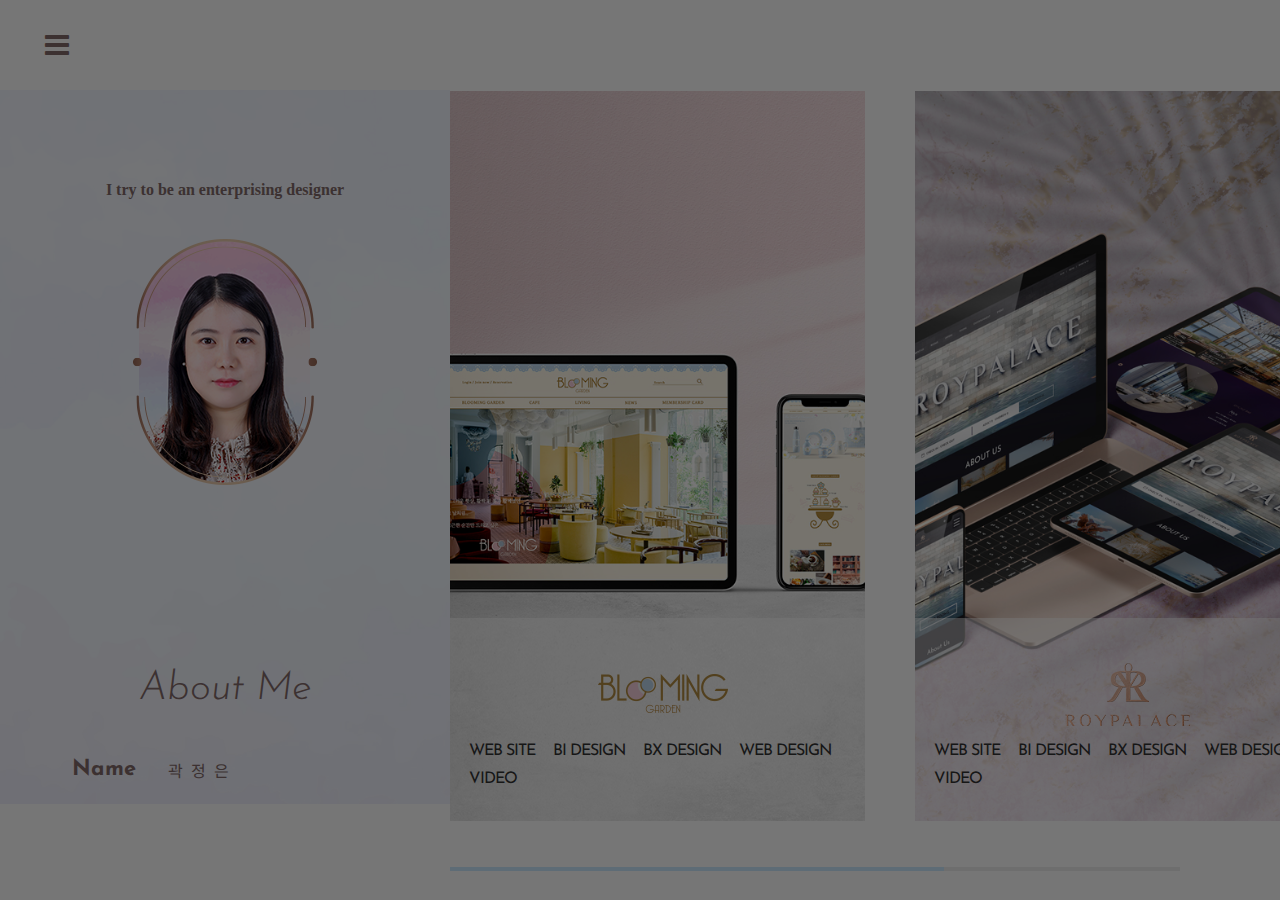
<file: index.html>
<!DOCTYPE html>
<html lang="ko">
<head>
	<title>곽정은 포트폴리오</title>
	<meta charset="UTF-8">
	<meta name="description" content="Nissa Photography studio html template">
	<meta name="keywords" content="industry, html">
	<meta name="viewport" content="width=device-width, initial-scale=1.0">
	
	<!-- Favicon -->
	<link rel="icon" type="image/png" sizes="32x32" href="img/favicon.png">

	<!-- Stylesheets -->
	<link rel="stylesheet" href="css/bootstrap.min.css"/>
	<link rel="stylesheet" href="css/font-awesome.min.css"/>
	<link rel="stylesheet" href="css/magnific-popup.css"/>
	<link rel="stylesheet" href="css/owl.carousel.min.css"/>

	<!-- Main Stylesheets -->
	<link rel="stylesheet" href="css/style.css"/>
	
	<!--[if lt IE 9]>
		<script src="https://oss.maxcdn.com/html5shiv/3.7.2/html5shiv.min.js"></script>
		<script src="https://oss.maxcdn.com/respond/1.4.2/respond.min.js"></script>
	<![endif]-->
	<!-- Fonts -->
	<link rel="preconnect" href="https://fonts.gstatic.com">
	<link href="https://fonts.googleapis.com/css2?family=Josefin+Sans:ital,wght@0,300;0,400;0,500;1,300;1,400;1,500&family=Noto+Sans+KR:wght@300;400&display=swap" rel="stylesheet">
	<link href="http://fonts.cdnfonts.com/css/amalina" rel="stylesheet">
</head>
<body>
	<!-- Page Preloder -->
	<div id="preloder">
		<div class="loader"></div>
	</div>

	<!-- Main section start -->
	<div class="main-site-warp">
		<div class="site-menu-warp">
			<div class="close-menu">×</div>
			<!-- Main menu -->
			<ul class="site-menu">
				<li><a href="index.html" class="active">Home</a></li>
				<li>
					<a href="#">BLOOMING GARDEN</a>
					<ul class="submenu">
							<li><a href="https://jeongeun256.github.io/blooming_garden/index.html" target="_blank">WEB SITE</a></li>
							<li><a href="sub/sub1/bi_guide.html" class="btn1_2" target="_blank">BI DESIGN</a></li>
							<li><a href="sub/sub1/magazine/bx_guide.html" class="btn1_3" target="_blank">BX DESIGN</a></li>
							<li><a href="sub/sub1/wd_guide.html" class="btn1_4" target="_blank">WEB DESIGN</a></li>
							<li><a href="sub/sub1/brand_video.html" class="btn1_5" target="_blank">VIDEO</a></li>
					</ul>
				</li>
				<li>
					<a href="#">ROYPALACE</a>
					<ul class="submenu">
						<li><a href=https://jeongeun256.github.io/roypalace/index.html" target="_blank">WEB SITE</a></li>
						<li><a href="sub/sub2/bi_guide.html" class="btn2_2" target="_blank">BI DESIGN</a></li>
						<li><a href="https://jeongeun256.github.io/portpolio/sub/sub2/magazine/bx_guide.html" class="btn2_3" target="_blank">BX DESIGN</a></li>
						<li><a href="sub/sub2/wd_guide.html" class="btn2_4" target="_blank">WEB DESIGN</a></li>
						<li><a href="sub/sub2/brand_video.html" class="btn2_5" target="_blank">VIDEO</a></li>
					</ul>
				</li>
				<li><a href="sub/sub3/magazine/bx_guide.html" target="_blank">FASHION PORTFOLIO</a></li>
			</ul>
		</div>
		<header class="header-section">
			<div class="nav-switch">
				<i class="fa fa-bars"></i>
			</div>
			<div class="header-social">
				<!--<a href=""><i class="fa fa-pinterest"></i></a>
				<a href=""><i class="fa fa-facebook"></i></a>
				<a href=""><i class="fa fa-twitter"></i></a>
				<a href=""><i class="fa fa-dribbble"></i></a>
				<a href=""><i class="fa fa-behance"></i></a>-->
			</div>
		</header>
		<div class="site-content-warp">
			<!-- Left Side section -->
			<div class="main-sidebar" id="profile">
				<div class="mb-warp">
					<a href="index.html" class="site-logo">
						<h3>I try to be an enterprising designer</h3>
						<p><img src="img/profile/id_photo.png" alt="id_photo"></p>
					</a>
					<div class="about-info">
						<h4>About Me</h4>
						<div class="about_me"> 
						<table class="profile">
							<tr>
								<th>Name</th>
								<td>곽 정 은</td>
							</tr>
							<tr>
								<th>Birth</th>
								<td>1990.01.19</td>
							</tr>
							<tr>
								<th>Contact</th>
								<td>
									<span>010.3254.2569</span>
									<span>j2562569@naver.com</span>
								</td>
							</tr>
						</table>					
						<p>어릴적 그림을 그리는 것을 좋아하여,</p>
						<p>고등학생때부터 영상디자인 또는 시각디자인을 배우며,</p>
						<p>대학생때는 패션디자인을,</p>
						<p>이번에는 웹디자인을 배우며,</p>
						<p>한 단계, 한 단계 거듭나도록 노력했습니다.</p>
						<p>점점 다양해지는 트렌드에 민감하게 받아드리면서도</p> 
						<p>기존의 있는 고유함도 함께 지킬 수 있는</p> 
						<p>진취적인 디자이너가 되고자합니다.</p>
						</div>
						<h4>Education</h4>
						<table class="education">
							<tr>
								<td></td>
								<th></th>
								<td>
									<span>2008. 02</span>
									<span>부산영상고등학교</span>
									<span>영상디자인과 졸업</span>
								</td>					
							</tr>
							<tr>
								<td>
									<p>2012. 02</p>
									<p>신라대학교</p>
									<p>패션산업학부</p>
									<p>패션소재디자인 졸업</p>
								</td>
								<th></th>
								<td></td>
							</tr>
							<tr>
								<td></td>
								<th></th>
								<td>
									<span>2014. 08</span>
									<span>신라대학교 일반대학원</span>
									<span>의류학과 이학석사</span>
								</td>					
							</tr>
							<tr>
								<td>
									<p>2021. 06</p>
									<p>나래디자인학원</p>
									<p>웹콘텐츠제작</p>
									<p>과정 수료</p>
									<p style="font-size:10px;line-height:20px;">UIUX디자인 & 웹퍼블리싱 & 영상편집</p>
								</td>
								<th></th>
								<td></td>
							</tr>							
						</table>	
						<h4>Career</h4>
						<table class="education">
							<tr>
								<td></td>
								<th></th>
								<td>
									<span>2011.09~2015.07</span>
									<span>신라대학교 디지털패션센터	</span>
									<span>보조 연구원</span>
								</td>					
							</tr>
							<tr>
								<td>
									<p>2015.07~2016.09</p>
									<p>부산평화도매시장</p>
									<p>여성의류매장 스타일</p>
									<p>디자이너</p>
								</td>
								<th></th>
								<td></td>
							</tr>
							<tr>
								<td></td>
								<th></th>
								<td>
									<span>2017.01~2019.01</span>
									<span>리빙패브릭</span>
									<span>온라인쇼핑몰 코지코튼</span>
									<span>디자이너 겸 대리</span>
								</td>					
							</tr>
							<tr>
								<td>
									<p>2019.02~2020.12</p>
									<p>부산미술협회주관</p>
									<p>용두산공원 미술의 거리</p>
									<p>매니저 겸 입주작가</p>
								</td>
								<th></th>
								<td></td>
							</tr>	
							<tr>
								<td></td>
								<th></th>
								<td>
									<span>2021.08~현재</span>
									<span></span>
									<span>나래디자인학원</span>
									<span>디지털 디자인 강사</span>
								</td>					
							</tr>
							<tr>				
						</table>	
						<h4>Skills</h4>
						<div class="skills">
							<div class="graph skill_1">							
								<span>Illustrator</span>
							</div>
							<div class="graph skill_2">							
								<span>Photoshop</span>
							</div>
							<div class="graph skill_3">							
								<span>Indesign</span>
							</div>
							<div class="graph skill_4">							
								<span>XD</span>
							</div>
							<div class="graph skill_5">							
								<span>HTML</span>
							</div>
							<div class="graph skill_6">							
								<span>CSS</span>
							</div>
							<div class="graph skill_7">							
								<span>JQuery</span>
							</div>
							<div class="graph skill_8">							
								<span>Premiere Pro</span>
							</div>
							<div class="graph skill_9">							
								<span>After Effects</span>
							</div>
						<h4>License</h4>
						</div>						
						<div class="license">
							<p>컴퓨터그래픽스운용기능사 │ 2007.07.16  │한국산업인력공단</p>
							<p>컬러리스트산업기사 │2010.10.29 │한국산업인력공단</p>
							<p>웹디자인기능사 │2015. 09. 25 │한국산업인력공단</p>
							<p>GTQ그래픽기술자격 1급 │2021.04.16 │한국생산성본부</p>
							<p>전자출판기능사 │2023.04.19 │한국산업인력공단</p>
							<p>직업능력훈련개발교사 디자인 3급 │2023.06.15 │부산지방고용노동청장</p>
						</div>
					</div>
				</div>
			</div>
			<!-- Left Side section end -->
			<!-- Page start -->
			<div class="page-section">
				<div class="hero-section">
					<div class="hero-scroll">
						<div class="hero-track">
							<div class="hs-item set-bg hs-item1" data-setbg="img/bg/bg1_1.jpg">
								<div class="hs-item set-bg bi_img image" data-setbg="img/bg/bg1_2.jpg"></div>
								<div class="hs-item set-bg bx_img image" data-setbg="img/bg/bg1_3.jpg"></div>
								<div class="hs-item set-bg wd_img image" data-setbg="img/bg/bg1_4.jpg"></div>
								<div class="hs-item set-bg video_img image" data-setbg="img/bg/bg1_5.jpg"></div>
								<div class="hs-info hs-bg">
									<h5><img src="img/logo/logo_1.png"></h5>
									<ul class="sub_list sub1">
										<li><a href="https://jeongeun256.github.io/blooming_garden/index.html" target="_blank">WEB SITE</a></li>
										<li><a href="sub/sub1/bi_guide.html" class="btn1_2" target="_blank">BI DESIGN</a></li>
										<li><a href="sub/sub1/magazine/bx_guide.html" class="btn1_3" target="_blank">BX DESIGN</a></li>
										<li><a href="sub/sub1/wd_guide.html" class="btn1_4" target="_blank">WEB DESIGN</a></li>
										<li><a href="sub/sub1/brand_video.html" class="btn1_5" target="_blank">VIDEO</a></li>
								</div>
							</div>
							<div class="hs-item set-bg hs-item1" data-setbg="img/bg/bg2_1.jpg">
								<div class="hs-item set-bg bi_img2 image" data-setbg="img/bg/bg2_2.jpg"></div>
								<div class="hs-item set-bg bx_img2 image" data-setbg="img/bg/bg2_3.jpg"></div>
								<div class="hs-item set-bg wd_img2 image" data-setbg="img/bg/bg2_4.jpg"></div>
								<div class="hs-item set-bg video_img2 image" data-setbg="img/bg/bg2_5.jpg"></div>
								<div class="hs-info hs-bg">
									<h5><img src="img/logo/logo_2.png"></h5>
									<ul class="sub_list sub2">
										<li><a href="https://jeongeun256.github.io/roypalace/index.html" target="_blank">WEB SITE</a></li>
										<li><a href="sub/sub2/bi_guide.html" class="btn2_2" target="_blank">BI DESIGN</a></li>
										<li><a href="sub/sub2/magazine/bx_guide.html" class="btn2_3" target="_blank">BX DESIGN</a></li>
										<li><a href="sub/sub2/wd_guide.html" class="btn2_4" target="_blank">WEB DESIGN</a></li>
										<li><a href="sub/sub2/brand_video.html" class="btn2_5" target="_blank">VIDEO</a></li>
									</ul>
								</div>
							</div>
							<div class="hs-item set-bg hs-item1" data-setbg="img/bg/bg3.jpg">
								<div class="hs-info hs-bg">	
									<h5><img src="img/logo/logo_3.png"></h5>
									<ul class="sub_list sub3">
										<li><a href="sub/sub3/magazine/bx_guide.html" target="_blank">FASHION PORTFOLIO</a></li>
									</ul>
								</div>	
							</div>
						</div>
					</div>
				</div>
			</div>
		</div>
	</div>
			<!-- Page end -->
		</div>
		<div class="copyright"></div>
	</div>
	<!-- Main section end -->
	
	<!--====== Javascripts & Jquery ======-->
	<script src="js/jquery-3.2.1.min.js"></script>
	<script src="js/bootstrap.min.js"></script>
	<script src="js/owl.carousel.min.js"></script>
	<script src="js/jquery.nicescroll.min.js"></script>
	<script src="js/circle-progress.min.js"></script>
	<script src="js/jquery.magnific-popup.min.js"></script>
	<script src="js/main.js"></script>
	<script src="js/jquery-1.12.4.min.js"></script>
	<script src="js/script.js"></script>
	</body>
</html>
</file>
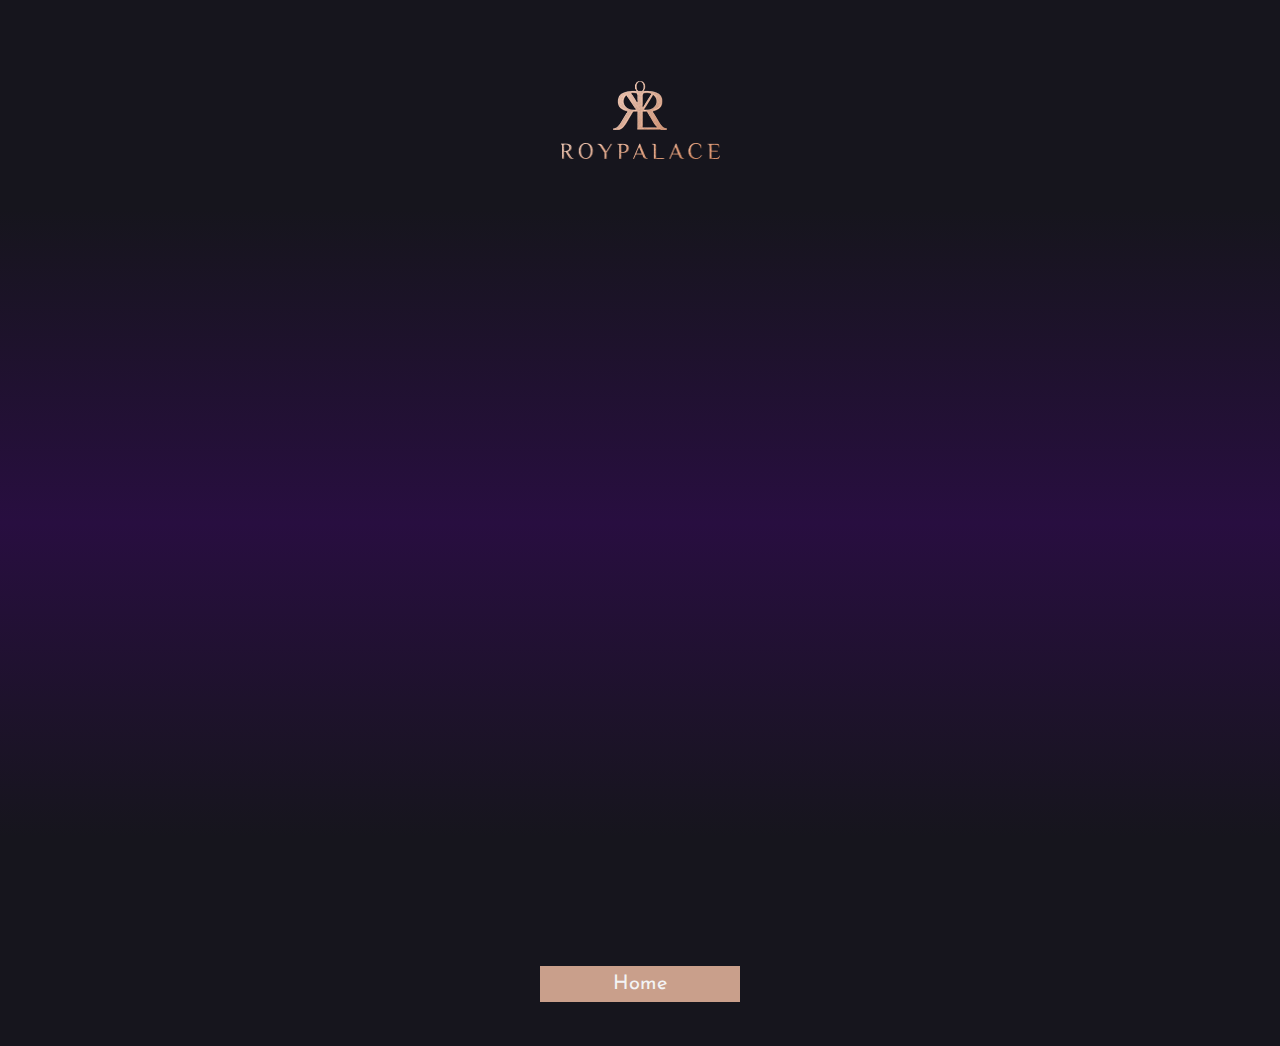
<file: sub/sub2/brand_video.html>
<!DOCTYPE html>
<html lang="ko">
	<head>
		<meta charset="utf-8">
		<meta http-equiv="X-UA-Compatible" content="IE=edge">
		<meta name="viewport" content="width=1200px">
		<title>R O Y P A L A C E Brand Video</title>
		<link rel="icon" type="image/png" sizes="32x32" href="images/favicon.png">
		<link href="css/brand_video.css" rel="stylesheet" type="text/css">
		<!-- Fonts -->
		<link rel="preconnect" href="https://fonts.gstatic.com">
		<link href="https://fonts.googleapis.com/css2?family=Josefin+Sans:ital,wght@0,300;0,400;0,500;1,300;1,400;1,500&family=Noto+Sans+KR:wght@300;400&display=swap" rel="stylesheet">
		<link href="http://fonts.cdnfonts.com/css/amalina" rel="stylesheet">
	</head>
	<body>
		<div id="brand_video">
			<h1><a href="../../index.html"><img src="images/logo.png" alt="logo"></a></h1>
			<iframe width="1280" height="720" src="https://www.youtube.com/embed/DqfIFG-e-io" title="YouTube video player" frameborder="0" allow="accelerometer; autoplay; clipboard-write; encrypted-media; gyroscope; picture-in-picture" allowfullscreen></iframe>
			<p class="home_button"><a href="../../index.html">Home </a></p>
		</div>		
	</body>
</html>
</file>
<file: css/style.css>
/* ==================================
-------------------------------------
  NISSA - PHOTOGRAPHY STUDIO TEMPLATE
  Version: 1.0
 ------------------------------------
 ====================================*/

 
/*----------------------------------------*/
/* Template default CSS
/*----------------------------------------*/
ul,ol{list-style-type:none;}
a{text-decoration:none;color:#333;}
fieldset{border:0;}
html,
body {
	height: 100%;
	font-family: 'Josefin Sans', 'Noto Sans KR', "Amalina", sans-serif;
	-webkit-font-smoothing: antialiased;
	font-smoothing: antialiased;.
}
@import url('https://fonts.googleapis.com/css2?family=Josefin+Sans:ital,wght@0,200;0,300;0,400;1,200;1,300;1,400&family=Noto+Sans+KR:wght@300;400&display=swap');
@import url(//db.onlinewebfonts.com/c/254515b23ec2324c347b5cf957c79b89?family=Amalina);

h1,
h2,
h3,
h4,
h5,
h6 {
	margin: 0;
	color: #826b6b;
	font-weight: 700;
}

h1 {
	font-size: 70px;
}

h2 {
	font-size: 36px;
}

h3 {
	font-size: 30px;
}

h4 {
	font-size: 24px;
}

h5 {
	font-size: 18px;
}

h6 {
	font-size: 16px;
}

p {
	font-size: 13px;
	color: #242424;
	line-height: 2;
}

img {
	max-width: 100%;
}

input:focus,
select:focus,
button:focus,
textarea:focus {
	outline: none;
}

a:hover,
a:focus {
	text-decoration: none;
	outline: none;
}

ul,
ol {
	padding: 0;
	margin: 0;
}

/*---------------------
Helper CSS
 -----------------------*/

.section-title {
	text-align: center;
}

.section-title h2 {
	font-size: 36px;
}

.set-bg {
	background-repeat: no-repeat;
	background-size: cover;
	background-position: top center;
}

.spad {
	padding-top: 105px;
	padding-bottom: 105px;
}

.text-white h1,
.text-white h2,
.text-white h3,
.text-white h4,
.text-white h5,
.text-white h6,
.text-white p,
.text-white span,
.text-white li,
.text-white a {
	color: #fff;
}

/*---------------------
Commom elements
 -----------------------*/

.elements-section {
	padding-right: 30px;
	height: 100%;
}

.element {
	margin-bottom: 70px;
}

.element .el-title {
	margin-bottom: 40px;
}

.element .container {
	margin-left: -15px;
}

/* buttons */

.site-btn {
	display: inline-block;
	font-size: 14px;
	font-weight: 700;
	min-width: 167px;
	padding: 19px 35px;
	text-transform: uppercase;
	color: #826b6b;
	line-height: 1;
	cursor: pointer;
	text-align: center;
	border: 2px solid #e1e1e1;
	background: transparent;
}

.site-btn:hover {
	color: #826b6b;
}

.site-btn img {
	margin-left: 15px;
}

.site-btn.sb-solid {
	background: #826b6b;
	border-color: #826b6b;
	color: #fff;
}

.site-btn.sb-solid:hover {
	color: #fff;
}

.site-btn.sb-dark {
	border-color: #242424;
}

/* Preloder */

#preloder {
	position: fixed;
	width: 100%;
	height: 100%;
	top: 0;
	left: 0;
	z-index: 999999;
	background: #000;
}

.loader {
	width: 40px;
	height: 40px;
	position: absolute;
	top: 50%;
	left: 50%;
	margin-top: -13px;
	margin-left: -13px;
	border-radius: 60px;
	animation: loader 0.8s linear infinite;
	-webkit-animation: loader 0.8s linear infinite;
}

@keyframes loader {
	0% {
		-webkit-transform: rotate(0deg);
		transform: rotate(0deg);
		border: 4px solid #f44336;
		border-left-color: transparent;
	}
	50% {
		-webkit-transform: rotate(180deg);
		transform: rotate(180deg);
		border: 4px solid #673ab7;
		border-left-color: transparent;
	}
	100% {
		-webkit-transform: rotate(360deg);
		transform: rotate(360deg);
		border: 4px solid #f44336;
		border-left-color: transparent;
	}
}

@-webkit-keyframes loader {
	0% {
		-webkit-transform: rotate(0deg);
		border: 4px solid #f44336;
		border-left-color: transparent;
	}
	50% {
		-webkit-transform: rotate(180deg);
		border: 4px solid #673ab7;
		border-left-color: transparent;
	}
	100% {
		-webkit-transform: rotate(360deg);
		border: 4px solid #f44336;
		border-left-color: transparent;
	}
}

/* Accordion */

.accordion-area .panel {
	margin-bottom: 19px;
}

.accordion-area .panel-header.active .panel-link {
	color: #fff;
	background-color: #242424;
	border-color: #000;
}

.accordion-area .panel-header.active .panel-link.collapsed {
	color: #242424;
	background-color: transparent;
	border-color: #e1e1e1;
}

.accordion-area .panel-link:after {
	content: "";
	position: absolute;
	width: 20px;
	height: 10px;
	right: 19px;
	top: 50%;
	margin-top: -5px;
	margin-left: -4px;
	background-image: url("../img/arrow-down.png");
	background-repeat: no-repeat;
	-webkit-transform: rotate(0deg);
	transform: rotate(0deg);
	-webkit-transition: all 0.3s;
	transition: all 0.3s;
}

.accordion-area .panel-header.active .panel-link:after {
	-webkit-transform: rotate(180deg);
	transform: rotate(180deg);
}

.accordion-area .panel-header.active .panel-link.collapsed:after {
	-webkit-transform: rotate(0deg);
	transform: rotate(0deg);
}

.accordion-area .panel-link {
	text-align: left;
	background-color: transparent;
	position: relative;
	width: 100%;
	padding: 17px 40px;
	padding-left: 30px;
	font-size: 14px;
	text-transform: uppercase;
	color: #212121;
	font-weight: 700;
	line-height: 1.3;
	cursor: pointer;
	display: block;
	border: 2px solid #e1e1e1;
	-webkit-transition: all 0.4s ease-out 0s;
	transition: all 0.4s ease-out 0s;
}

.accordion-area .panel-body p {
	margin-bottom: 0;
	padding-top: 20px;
}

.accordion-area .panel-body {
	padding: 0 5px;
}

/* Tab */

.tab-element .nav-tabs {
	border-bottom: none;
	margin-bottom: 25px;
}

.tab-element .nav-item {
	margin-right: 10px;
	margin-bottom: 10px;
}

.tab-element .nav-tabs .nav-link {
	border: 2px solid #e1e1e1;
	text-align: left;
	background-color: transparent;
	border-radius: 0;
	position: relative;
	width: 100%;
	padding: 17px 30px;
	font-size: 14px;
	text-transform: uppercase;
	color: #323232;
	font-weight: 700;
	line-height: 1.3;
	cursor: pointer;
}

.tab-element .nav-tabs .nav-item:last-child {
	margin-right: 0;
}

.tab-element .nav-tabs .nav-link.active {
	background: #242424;
	color: #fff;
	border-color: #242424;
}

.tab-element .tab-pane p {
	margin-bottom: 0;
}

/* circle progress  */

.circle-item-warp {
	margin-bottom: 30px;
	overflow: hidden;
}

.circle-progress {
	float: left;
	margin-right: 10px;
}

.circle-progress canvas {
	-webkit-transform: rotate(90deg);
	transform: rotate(90deg);
}

.circle-progress .circle-warp {
	float: left;
	margin-right: 20px;
}

.circle-progress h2 {
	padding-bottom: 18px;
	overflow: hidden;
	font-size: 72px;
	font-family: "Playfair Display", serif;
	line-height: 1;
	font-weight: 900;
	position: relative;
}

.circle-progress h2 span {
	font-size: 40px;
	position: relative;
	top: -30px;
}

.circle-progress-text {
	padding-top: 15px;
}

.circle-progress-text h5 {
	font-weight: 700;
}

.circle-progress-text p {
	margin-bottom: 0;
	color: #828282;
}

/* Icons box  */

.icon-box {
	margin-bottom: 30px;
}

.icon-box .ib-head {
	overflow: hidden;
	display: block;
	margin-bottom: 20px;
}

.icon-box .ib-icon {
	float: left;
	width: 64px;
}

.icon-box h5 {
	padding-top: 5px;
	overflow: hidden;
}

/*------------------
Main Site warp
 ---------------------*/

.main-site-warp {
	height: 100%;
	width: 100%;
	position: relative;
}

.main-site-warp.push-side {
	overflow: hidden;
}

.main-site-warp.push-side .header-section {
	-webkit-transform: translateX(614px);
	transform: translateX(614px);
}

.main-site-warp.push-side .site-content-warp {
	-webkit-transform: translateX(614px);
	transform: translateX(614px);
}

.main-site-warp.push-side .site-menu-warp {
	left: 0;
}

.main-site-warp.push-side .nav-switch {
	opacity: 0;
	visibility: hidden;
}

body.push-side {
	overflow: hidden;
}

body.push-side .nicescroll-rails.nicescroll-rails-hr,
body.push-side #ascrail2000-hr {
	-webkit-transform: translateX(614px);
	transform: translateX(614px);
	-webkit-transition: all 0.4s;
	transition: all 0.4s;
}

.site-menu-warp {
	position: fixed;
	width: 614px;
	height: 100%;
	left: -620px;
	top: 0;
	background: #826b6b;
	overflow-y: auto;
	z-index: 9999;
	-webkit-transition: all 0.4s;
	transition: all 0.4s;
	background-image:url(../img/submenu_bg.jpg);
	background-position:top center;
	background-repeat:no-repeat;
	background-size:cover;
}

.close-menu {
	font-size: 30px;
	color: #fff;
	margin-left: 48px;
	padding-top: 32px;
	cursor: pointer;
}

.site-menu {
	list-style: none;
	padding-left: 185px;
	padding-top: 160px;
}

.site-menu li {
	display: block;
}

.site-menu li a, .submenu li a{
	display: block;
	color: #fff;
	padding-bottom: 5px;
	margin-bottom: 20px;
	position: relative;
}
.site-menu li a{
	font-size: 30px;
}
.submenu li a{
	font-size: 20px;
	margin-left:20px;
}
.site-menu li a:after {
	position: absolute;
	content: "";
	width: 0;
	height: 3px;
	left: 0;
	bottom: 0;
	background: #fff;
	-webkit-transition: 0.3s;
	transition: 0.3s;
}

.site-menu li a:hover:after,
.site-menu li a.active:after {
	width: 30px;
}


/* Header section */

.header-section {
	position: absolute;
	width: 100%;
	top: 0;
	left: 0;
	overflow: hidden;
	padding: 31px 45px;
	z-index: 999;
	background: #fff;
	-webkit-transform: translateX(0);
	transform: translateX(0);
	-webkit-transition: all 0.4s;
	transition: all 0.4s;
}

.nav-switch {
	float: left;
	font-size: 28px;
	color: #826b6b;
	line-height: 0;
	cursor: pointer;
	opacity: 1;
	-webkit-transition: all 0.4s;
	transition: all 0.4s;	
}

.header-social {
	float: right;
}

.header-social a {
	display: inline-block;
	color: #242424;
	font-size: 18px;
	margin-right: 30px;
	padding: 5px;
}

.site-content-warp {
	position: relative;
	height: 100%;
	padding-top: 91px;
	padding-left: 614px;
	-webkit-transform: translateX(0);
	transform: translateX(0);
	-webkit-transition: all 0.4s;
	transition: all 0.4s;
}

/* Left Side section */

.main-sidebar {
	position: absolute;
	width: 614px;
	height: 100%;
	left: 0;
	top: 0;
	z-index: 99;
	background-image:url(../img/profile/main_bg.jpg);
	background-position:top center;
	background-repeat:no-repeat;
	background-size:cover;
}

.main-sidebar .mb-warp {
	padding: 151px 50px 100px;
	text-align:center;
}

.site-logo {
	display: block;
	margin-bottom: 80px;
	color:826b6b;
}

.site-logo h3 {
	font-family: "Amalina";
	font-weight: 550;
	font-size:1em;
	padding:40px 0;
}
.about-info {
	overflow: hidden;
	text-align:center;
}
.about-info h4 {
	font-weight: 300;
	font-size: 40px;
	font-style:italic;
	padding:100px 0 40px;
	font-family: 'Josefin Sans', sans-serif;
}
.about_me, .license{display:inline-block;}
.profile th{
	font-size: 22px;
	font-family: 'Josefin Sans', sans-serif;
	color:#826b6b;
	padding:0 6px 30px;
	text-align:left;
}
.profile td{
	font-size: 16px;
	font-family: 'Noto Sans KR', sans-serif;
	letter-spacing: 2px;
	color:#826b6b;
	padding:0 6px 30px;
	text-align:left;
}
.profile td span{
	display:block;
}
.about-info p, .license p{
	font-size: 14px;
	font-family: 'Noto Sans KR', sans-serif;
	line-height:24px;
	color:#826b6b;
	margin-bottom:0;
	text-align:left;
}
.education{width:100%;}
.education td{
	width:42%;
	padding-bottom:20px;
}
.education td span, .education td p{
	display:block;
	font-size: 14px;
	font-family: 'Noto Sans KR', sans-serif;
	letter-spacing: 2px;
	word-spacing:-2px;
	line-height:40px;
	color:#826b6b;
	
}
.education td span{text-align:left;}
.education td p{text-align:right;}
.education th{
	width:16%;
	background-image:url(../img/profile/icon.png);
	background-position:top center;
	background-repeat:no-repeat;
}
.skills{
		text-align:center;
		width:100%;
		overflow:hidden;
	}
.graph{
	width:400px;
	margin:20px 20px; 
	height:24px;
	background:#ccc;
	border-radius:20px;
	box-sizing:border-box;	
	display:inline-block;
}
.graph span{
	font-family: "Josefin Sans", sans-serif;
	border-radius:20px;
	padding-right:5%;
	text-align:right;
	display:block;
	color:#826b6b;
}
.skill_1 span{	
	width:95%;
	background-color:#cce9ff;
	animation:skill1 3s linear 1;
}
@keyframes skill1{
	0% {width:0%;}
	40% {width:40%;}
	100% {width:92%;}
}
.skill_2 span{	
	width:95%;
	background-color:#ccd8ff;
	animation:skill2 3s linear 1;
}
@keyframes skill2{
	0% {width:0%;}
	40% {width:40%;}
	100% {width:90%;}
}

.skill_3 span{	
	width:84%;
	background-color:#d8ccff;
	animation:skill3 3s linear 1;
}
@keyframes skill3{
	0% {width:0%;}
	40% {width:40%;}
	100% {width:84%;}
}

.skill_4 span{	
	width:84%;
	background-color:#efccff;
	animation:skill3 3s linear 1;
}
@keyframes skill3{
	0% {width:0%;}
	40% {width:40%;}
	100% {width:84%;}
}

.skill_5 span{	
	width:50%;
	background-color:#ffccfd;
	animation:skill4 3s linear 1;
}
@keyframes skill4{
	0% {width:0%;}
	40% {width:15%;}
	100% {width:30%;}
}
.skill_6 span{	
	width:50%;
	background-color:#ffccf0;
	animation:skill5 3s linear 1;
}
.skill_7 span{	
	width:50%;
	background-color:#ffcce0;
	animation:skill5 3s linear 1;
}
.skill_8 span{	
	width:80%;
	background-color:#ffcccc;
	animation:skill5 3s linear 1;
}
.skill_9 span{	
	width:50%;
	background-color:#ffd8cc;
	animation:skill5 3s linear 1;
}
@keyframes skill5{
	0% {width:0%;}
	40% {width:30%;}
	100% {width:40%;}
}
.license{padding-bottom:100px;}


.copyright {
	font-size: 13px;
	color: rgba(130, 130, 130, 0.29);
	position: fixed;
	height: 96px;
	width: 614px;
	left: 0;
	bottom: 0;
	background: #fff;
	padding-left: 145px;
	padding-top: 20px;
}

.copyright a {
	color: rgba(130, 130, 130, 0.29);
	text-decoration: underline;
}

.copyright i {
	color: rgba(204, 17, 17, 0.29);
}

/*------------------
Hero section
 ---------------------*/

.hero-track {
	padding-bottom: 50px;
	overflow: hidden;
}

.hs-item {
	height: 750px;
	float: left;
	margin-right: 50px;
	position: relative;
	overflow:hidden;
}

.hs-item:last-child {
	margin-right: 0;
}

.hs-item .hs-info {
	position: absolute;
	left: 0;
	bottom: 0;
	width: 100%;
	padding: 44px 0 20px 10px;
	z-index: 1;
}

.hs-item{background: #fff;}
.hs-bg{
	background:rgba(255,255,255,0.5);
	text-align:center;
}
.hs-item .hs-info p {
	margin-bottom: 5px;
}
.hs-info h5{
	padding-bottom:10px;}
.sub_list{display:inline-block;}	
.sub_list li{float:left;}
.sub_list li a{
	display:block;
	font-size:16px;
	letter-spacing:-1px;
	padding:2px 4px;	
	text-align:center;
	margin:0 5px;
}
.sub1 li a:hover{
	color:#B38B41;
}
.sub2 li a:hover{
	color:#c99f8b;
}
.sub3 li a:hover{
	color:#f4b4a8;
}
.nicescroll-rails.nicescroll-rails-hr,
#ascrail2000-hr {
	max-width: calc(100% - 717px);
	overflow: hidden;
}

/* --------------
 =================
Other pages
 =================
 -----------------*/

.page-section {
	height: 100%;
}

/* ----------------
About Page
 ---------------------*/

.about-section {
	height: 100%;
	padding-right: 74px;
}

.video-section {
	height: calc(100% - 235px);
	margin-bottom: 30px;
	display: -webkit-box;
	display: -ms-flexbox;
	display: flex;
	-webkit-box-align: center;
	-ms-flex-align: center;
	align-items: center;
	-webkit-box-pack: center;
	-ms-flex-pack: center;
	justify-content: center;
}

.video-play-btn {
	display: block;
	width: 159px;
	height: 69px;
	text-align: center;
	padding-top: 16px;
	font-size: 22px;
	color: #fff;
	border-radius: 27px;
	background: rgba(255, 255, 255, 0.43);
}

.video-play-btn:hover {
	color: #fff;
}

.milestones {
	padding-top: 30px;
}

.milestone {
	margin-bottom: 30px;
}

.milestone h2 {
	font-family: "Playfair Display", serif;
	font-weight: 900;
	font-size: 72px;
	float: left;
	margin-right: 15px;
	line-height: 1;
}

.milestone .milestone-info {
	overflow: hidden;
	padding-top: 23px;
}

.milestone .milestone-info h5 {
	font-weight: 700;
}

.milestone .milestone-info p {
	margin-bottom: 0;
}

/* ----------------
Blog page
 ---------------------*/

.blog-page {
	padding-right: 70px;
}

.blog-posts {
	height: 100%;
}

.blog-post-item {
	margin-bottom: 20px;
}

.blog-post-item:last-child {
	margin-bottom: 80px;
}

.blog-thumb {
	height: 566px;
}

.post-date {
	background: #fff;
	width: 138px;
	height: 84px;
	padding-top: 5px;
	padding-left: 10px;
	overflow: hidden;
}

.post-date h3 {
	float: left;
	font-family: "Playfair Display", serif;
	font-weight: 900;
	font-size: 48px;
	margin-right: 15px;
}

.post-date p {
	padding-top: 17px;
	line-height: 1.4;
}

.blog-content {
	width: calc(100% - 138px);
	background: #fff;
	padding: 55px 58px;
	margin-top: -133px;
	margin-left: 62px;
}

.blog-content h2 a {
	color: #242424;
}

.blog-metas {
	padding-top: 15px;
	margin-bottom: 30px;
}

.blog-metas .blog-meta {
	display: inline-block;
	position: relative;
	font-size: 13px;
	padding-right: 20px;
	margin-right: 22px;
	margin-bottom: 10px;
}

.blog-metas .blog-meta:after {
	position: absolute;
	content: "|";
	font-size: 13px;
	color: #828282;
	right: 0;
	top: 0;
}

.blog-metas .blog-meta:last-child {
	padding-right: 0;
	margin-right: 0;
}

.blog-metas .blog-meta:last-child:after {
	display: none;
}

.blog-comments {
	padding-top: 60px;
}

.blog-comments h4 {
	margin-bottom: 40px;
}

.comments-list {
	list-style: none;
}

.comments-list li {
	display: block;
	margin-bottom: 43px;
}

.comments-list .blog-avator {
	float: left;
	margin-right: 44px;
}

.comments-list .blog-avator img {
	width: 67px;
	height: 67px;
	border-radius: 50%;
}

.comments-list .comment-text {
	overflow: hidden;
}

.comments-list .comment-text h6 {
	font-weight: 600;
}

.comments-list .comment-text span {
	font-size: 13px;
	color: #828282;
}

.comments-list .comment-text p {
	padding-top: 10px;
	margin-bottom: 10px;
}

.comments-list .comment-text a {
	font-size: 13px;
	color: #242424;
	text-decoration: underline;
}

/* ----------------
Portfolio page
 ---------------------*/

.portfolio-section {
	padding-right: 30px;
	margin-left: -3px;
	height: 100%;
}

.portfolio-item {
	position: relative;
	padding: 0 3px;
	margin-bottom: 41px;
}

.portfolio-item img {
	min-width: 100%;
}

.portfolio-item .pi-info {
	position: absolute;
	left: 0;
	bottom: 0;
	width: 221px;
	padding: 44px 0 10px 0;
	background: #fff;
	z-index: 1;
}

.portfolio-item .pi-info p {
	margin-bottom: 5px;
}

.portfolio-item .pi-info img {
	min-width: auto;
}

/* ----------------
Contact page
 -------------------*/

.contact-section {
	height: 100%;
	padding-right: 70px;
}

.contact-section .row {
	height: 100%;
}

.map {
	height: calc(100% - 60px);
	background: #ddd;
	position: relative;
}

.map iframe {
	position: absolute;
	width: 100%;
	height: 100%;
	left: 0;
	top: 0;
}

.contact-text-warp {
	padding-left: 15px;
}

.contact-text {
	max-width: 570px;
	margin-bottom: 50px;
	padding-top: 80px;
}

.contact-text h2 {
	margin-bottom: 20px;
}

.contact-form {
	padding-bottom: 50px;
}

.contact-form input,
.contact-form textarea {
	width: 100%;
	height: 56px;
	padding: 0 22px;
	margin-bottom: 30px;
	font-size: 14px;
	font-style: italic;
	border: 2px solid #e1e1e1;
}

.contact-form textarea {
	height: 159px;
	padding: 20px 22px 10px;
	resize: none;
	margin-bottom: 45px;
}

/* ----------------
Responsive
 ---------------------*/

@media only screen and (min-width: 1200px) and (max-width: 1400px) {
	.main-sidebar,
	.copyright {
		width: 450px;
	}
	.copyright {
		padding-left: 30px;
	}
	.site-content-warp {
		padding-left: 450px;
	}
	.main-sidebar .mb-warp {
		padding: 140px 30px 91px;
	}
	.portfolio-item .pi-info {
		padding: 15px 0 10px 0;
	}
	.milestone h2,
	.circle-progress {
		float: none;
	}
	.nicescroll-rails.nicescroll-rails-hr,
	#ascrail2000-hr {
		max-width: calc(100% - 550px);
	}
	.graph{
		width:300px;
	}
	
}

/* Medium screen : 992px. */

@media only screen and (min-width: 992px) and (max-width: 1199px) {
	.main-sidebar,
	.copyright {
		width: 350px;
	}
	.copyright {
		padding-left: 30px;
	}
	.main-sidebar .mb-warp {
		padding: 110px 10px 91px ;
	}
	.site-logo h2 {
		font-size: 70px;
		line-height: 70px;
	}
	.site-logo p {
		font-size: 10px;
		letter-spacing: 8px;
		padding-left: 9px;
	}
	.site-content-warp {
		padding-left: 350px;
	}
	
	.about-info h2 {
		font-size: 36px;
	}
	.portfolio-section {
		padding-bottom: 80px;
		padding-left: 1px;
	}
	.portfolio-item .pi-info {
		padding: 15px 0 10px 0;
	}
	.milestone h2 {
		float: none;
	}
	.map {
		height: 600px;
	}
	.elements-section {
		padding-right: 15px;
	}
	.nicescroll-rails.nicescroll-rails-hr,
	#ascrail2000-hr {
		max-width: calc(100% - 450px);
	}
	.education td span, .education td p{
		font-size:12px;
		letter-spacing: 0px;
		word-spacing:-2px;
		line-height:30px;
	}
	.about-info p, .license p{
	font-size: 12px;
	}
	.skills{
		text-align:center;
		width:100%;
		overflow:hidden;
	}
	.graph{
		width:80%;	
		display:inline-block;
	}
	.graph span{
		font-weight:12px;
		
	}
	
}

/* Tablet :768px. */

@media only screen and (min-width: 768px) and (max-width: 991px) {
	.site-content-warp {
		padding-left: 0;
		height: auto;
	}
	.site-menu {
		padding-top: 80px;
	}
	.main-sidebar {
		position: relative;
		width: 100%;
		height: auto;
	}
	.main-sidebar .mb-warp {
		padding: 110px 10px 91px ;
	}
	.video-section {
		height: 400px;
	}
	.about-section,
	.blog-page,
	.portfolio-section,
	.contact-section,
	.elements-section {
		padding: 0 15px;
		margin: 0;
	}
	.blog-post-item:last-child {
		margin-bottom: 0;
	}
	.contact-text-warp {
		padding-left: 0;
	}
	.map {
		height: 600px;
	}
	.copyright {
		display:none;
	}
	.nicescroll-rails.nicescroll-rails-hr,
	#ascrail2000-hr {
		max-width: calc(100% - 50px);
	}
	.education td span, .education td p{
		font-size:14px;
		letter-spacing: 0px;
		word-spacing:-2px;
		line-height:30px;
	}
	.about-info p, .license p{
	font-size: 14px;
	}
	.skills{
		text-align:center;
		width:100%;
		overflow:hidden;
	}
	.graph{
		width:80%;	
		display:inline-block;
	}
	.graph span{
		font-weight:10px;
	}
}

/* Large Mobile :480px. */

@media only screen and (max-width: 767px) {
	.site-content-warp {
		padding-left: 0;
		height: auto;
	}
	.main-sidebar .mb-warp {
		padding: 110px 10px 91px ;
	}
	.site-logo {
		margin-bottom: 50px;
	}
	.site-logo h2 {
		font-size: 70px;
		line-height: 70px;
	}
	.site-logo p {
		font-size: 10px;
		letter-spacing: 8px;
		padding-left: 9px;
	}
	.site-menu-warp {
		width: 100%;
		height: 100%;
		left: -100%;
	}
	.site-menu {
		padding: 40px 15px;
		max-width: 400px;
		margin: 0 auto;
	}
	.site-menu li a {
		font-size: 25px;
		margin-bottom: 10px;
	}
	.menu-social {
		padding: 0 15px;
		max-width: 400px;
		margin: 0 auto;
	}
	.main-sidebar {
		position: relative;
		width: 100%;
		height: auto;
	}
	.main-sidebar .mb-warp {
		padding: 100px 15px;
		padding-left: 50px;
		max-width: 420px;
		margin: 0 auto;
	}
	.hs-item {
		width: 100%;
		height: 600px;
	}
	.hs-item .hs-info {
		padding-left: 15px;
	}
	.hs-item .hs-info img {
		width: auto;
	}
	.video-section {
		height: 400px;
	}
	.about-section,
	.blog-page,
	.portfolio-section,
	.contact-section,
	.elements-section {
		padding: 0 15px;
		margin: 0;
	}
	.blog-post-item:last-child {
		margin-bottom: 0;
	}
	.contact-text-warp {
		padding-left: 0;
	}
	.map {
		height: 600px;
	}
	.copyright {
		display:none;
	}
	.nicescroll-rails.nicescroll-rails-hr,
	#ascrail2000-hr {
		max-width: calc(100% - 50px);
	}
	.blog-content {
		width: calc(100% - 30px);
		margin-left: 15px;
	}
	.hero-track .owl-nav {
		padding-top: 30px;
		text-align: center;
	}
	.hero-track .owl-nav button.owl-next,
	.hero-track .owl-nav button.owl-prev {
		width: 30px;
		height: 30px;
		color: #fff;
		text-align: center;
		border-radius: 50%;
		background: #242424;
		margin: 0 5px;
	}
	.hs-bg{
	text-align:center;
	}
	.hs-bg h5{
		display:inline-block;
		padding-bottom:10px;
	}
	.sub_list{margin:0 10px;}
	.sub_list{display:inline-block;}	
	.sub_list li{float:left;}
	.sub_list li a{
		display:block;
		font-size:16px;
		letter-spacing:-1px;
		padding:2px 4px;	
		text-align:center;
		margin:0 4px;
	}
	.sub3{display:block;}
	.education td span, .education td p{
		font-size:12px;
		letter-spacing: 0px;
		word-spacing:-2px;
		line-height:30px;
	}
	.about-info p, .license p{
	font-size: 14px;
	}
	.skills{
		text-align:center;
		width:100%;
		overflow:hidden;
	}
	.graph{
		width:80%;	
		display:inline-block;
	}
	.graph span{
		font-weight:10px;
	}
}

/* Small Mobile :320px. */

@media only screen and (max-width: 479px) {
	.main-sidebar .mb-warp {
		padding: 110px 10px 91px ;
	}
	.site-logo {
		margin-bottom: 50px;
	}
	.site-logo h2 {
		font-size: 60px;
		line-height: 70px;
	}
	.site-logo p {
		font-size: 10px;
		letter-spacing: 7px;
		padding-left: 9px;
	}
	.header-social {
		display: none;
	}
	.site-menu li a {
		font-size: 18px;
		margin-bottom: 5px;
	}
	.about-info h2 {
		font-size: 34px;
	}
	.blog-content {
		width: calc(100% - 10px);
		margin-left: 5px;
		padding: 40px 15px;
	}
	.comments-list .blog-avator {
		float: none;
		margin-bottom: 30px;
	}
	.portfolio-item .pi-info {
		width: 170px;
		padding: 15px 0 5px 0;
	}
	.menu-social a {
		margin-right: 15px;
	}
	.hs-bg{
	text-align:center;
	}
	.hs-bg h5{
		display:inline-block;
		padding-bottom:10px;
	}
	.sub_list{display:inline-block;}	
	.sub_list>li{float:left;}
	.sub_list>li>a{
		display:block;
		font-size:16px;
		letter-spacing:-1px;
		padding:2px 4px;	
		text-align:center;
		margin:0 5px;
	}
	.sub3{display:block;}
	.education td span, .education td p{
		font-size:14px;
		letter-spacing: 0px;
		word-spacing:-2px;
		line-height:30px;
	}
	.about-info p, .license p{
	font-size: 14px;
	}
	.skills{
		text-align:center;
		width:100%;
		overflow:hidden;
	}
	.graph{
		width:80%;	
		display:inline-block;
	}
	.graph span{
		font-weight:10px;
	}
}
</file>
<file: sub/sub2/css/brand_video.css>
@charset "utf-8";
*{margin:0;padding:0;}
ul,ol{list-style-type:none;}
a{text-decoration:none;color:#B38B41;}
fieldset{border:0;}
hr{
	clear:both;
	border:0;
}
@import url('https://fonts.googleapis.com/css2?family=El+Messiri&family=Josefin+Sans:ital,wght@0,300;0,400;0,500;1,300;1,500&family=Noto+Sans+KR:wght@300;400&display=swap');



body{
	font-family:'Josefin Sans', 'Noto Sans KR', 'El Messiri', sans-serif;
    font-weight: 400;
    font-style: normal;
	font-size:16px;
	line-height:26px;
	color:#f3f4f5;
	/* Permalink - use to edit and share this gradient: https://colorzilla.com/gradient-editor/#16151d+20,280e40+50,16151d+80 */
	background: #16151d; /* Old browsers */
	background: -moz-linear-gradient(top,  #16151d 20%, #280e40 50%, #16151d 80%); /* FF3.6-15 */
	background: -webkit-linear-gradient(top,  #16151d 20%,#280e40 50%,#16151d 80%); /* Chrome10-25,Safari5.1-6 */
	background: linear-gradient(to bottom,  #16151d 20%,#280e40 50%,#16151d 80%); /* W3C, IE10+, FF16+, Chrome26+, Opera12+, Safari7+ */
	filter: progid:DXImageTransform.Microsoft.gradient( startColorstr='#16151d', endColorstr='#16151d',GradientType=0 ); /* IE6-9 */
	min-width:1280px;
}
#brand_video{
	width:1280px;
	margin:0 auto;
	text-align:center;
	position:relative;
	padding-top:80px;
}
#brand_video h1{padding-bottom:30px;}
.home_button{
	width:200px; height:40px;
	padding:40px 0;
	margin:0 auto;
	}
.home_button a{
	display:block;
	padding:5px 10px;
	font-size:20px;
	color:#f3f4f5;	
	background-color:#c99f8b;
}
.home_button a:hover{
	background-color:#4e2273;
}
</file>
